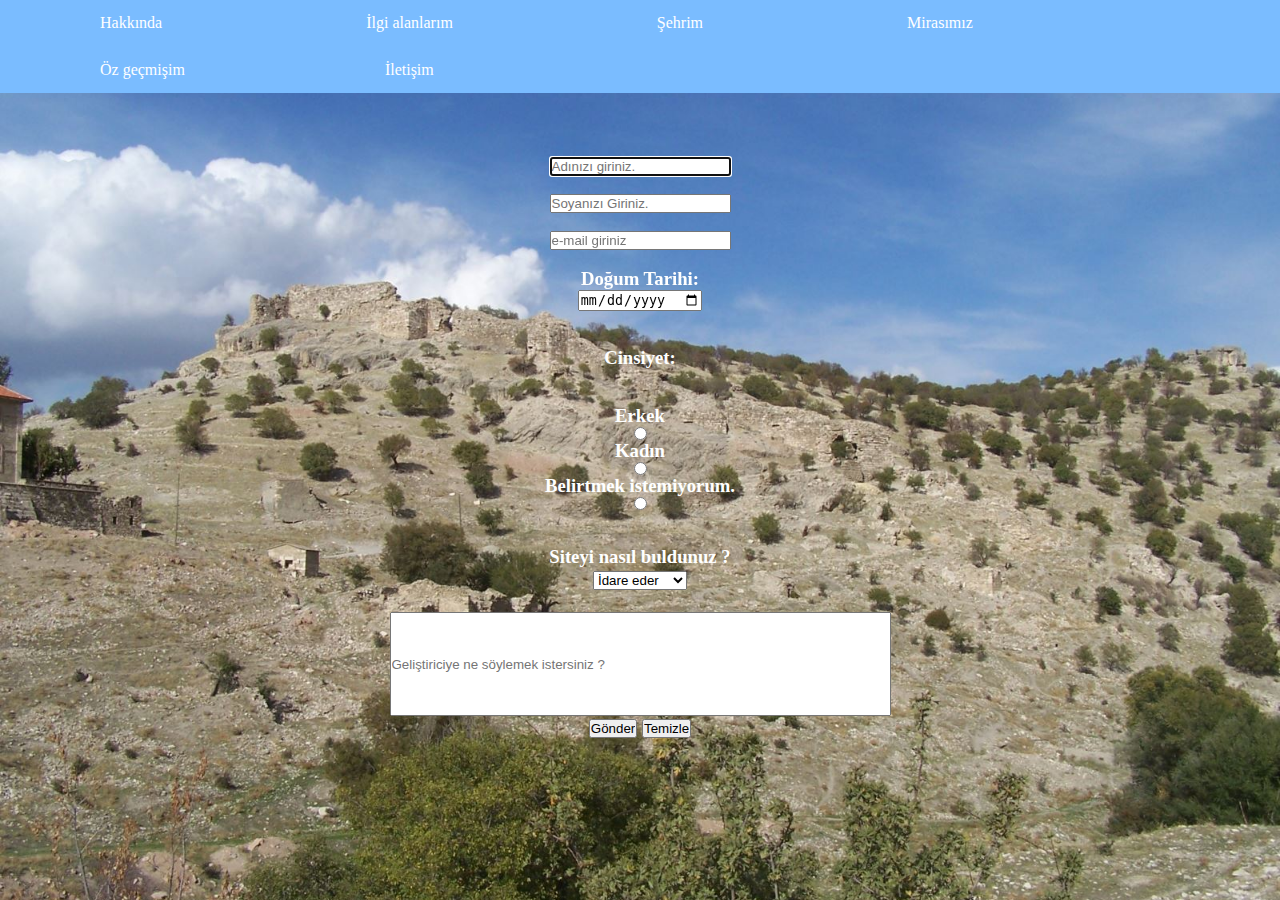
<file: iletisim.html>
<!DOCTYPE html>
<html lang="en">

<head>
    <meta charset="UTF-8">
    <meta http-equiv="X-UA-Compatible" content="IE=edge">
    <meta name="viewport" content="width=device-width, initial-scale=1.0">
    <title>İletisim</title>
    <link rel="stylesheet" href="style.css">
    <meta name="viewport" content="width=device-width">
    <style> 
    * {
            margin: 0;
            padding: 0;
        }
    body {
        color: #fff;
        background-image: url('Tüm-resimler/100_1250.jpg');
        background-position: center;
        background-repeat: no-repeat;
        background-size: cover;
        height: 100vh;
    }

    .duzen {
        display: flex;
        flex-direction: column;
        align-items: center;
        text-align: center;
        margin: 5%;
    }</style>
</head>

<body>
    <ul class="menu1 menu2 menu3  menu4 menu5 menu6 menu7">
           
        <li><a href="hakkinda.html">Hakkında</a></li>

        <li><a href="ilgialanlarim.html">İlgi alanlarım</a></li>
        
        <li><a href="sehrim.html">Şehrim</a>
            <ul>
                <li><a href="sehrim.html">Coğrafya</a></li>

                <li><a href="sehrim.html">Tarihçe</a></li>

                <li><a href="sehrim.html">Ekonomik yapı</a></li>

                <li><a href="sehrim.html">Galeri</a></li>

            </ul>

        </li>

        <li><a href="mirasimiz.html">Mirasımız</a>

        <li><a href="Ozgecmis.html">Öz geçmişim</a>

        <li><a href="iletisim.html">İletişim</a></li>
    </ul>

    <form method="post" action="goruntu.php" class="duzen" >
        <input type="text" autofocus placeholder="Adınızı giriniz." name="Ad"><br>
        <input type="text" placeholder="Soyanızı Giriniz." name="Soyad"><br>
        <input type="email" placeholder="e-mail giriniz" name="email"><br>
        <h3>Doğum Tarihi:</h3><input type="date" name="Dogumtarih"><br><br>
        <h3>Cinsiyet:</h3><br><br>
        <h3>Erkek</h3><input type="radio" name="Cinsiyet" value="Erkek">
        <h3>Kadın</h3><input type="radio" name="Cinsiyet" value="Kadın">
        <h3>Belirtmek istemiyorum.</h3><input type="radio" name="Cinsiyet" value="Belirsiz"><br><br>
        <h3>Siteyi nasıl buldunuz ?</h3>
        <h3><select name="sec"></h3>
        <option name="idareeder">İdare eder</option>
        <option name="Gayetguzel">Gayet güzel</option>
        <option name="Kotu">Kötü</option>
        <option name="bilemedim">Bilemedim</option>
        </select><br><br>
        <input type="text" size="60" style="height: 100px;" 
            placeholder="Geliştiriciye ne söylemek istersiniz ?" name="gonderme"><br>
        <input type=submit value="Gönder">
        <input type="reset" value="Temizle">
    </form>

    <!--<script>
function control(formId)
{
    let invalids = document.getElementById(formId).qıertSelectorAll(':invalid').length,
    button = document.getElementById(formId).querySelector('button[type="submit"]'); 

}


</script>-->
</body>

</html>
</file>
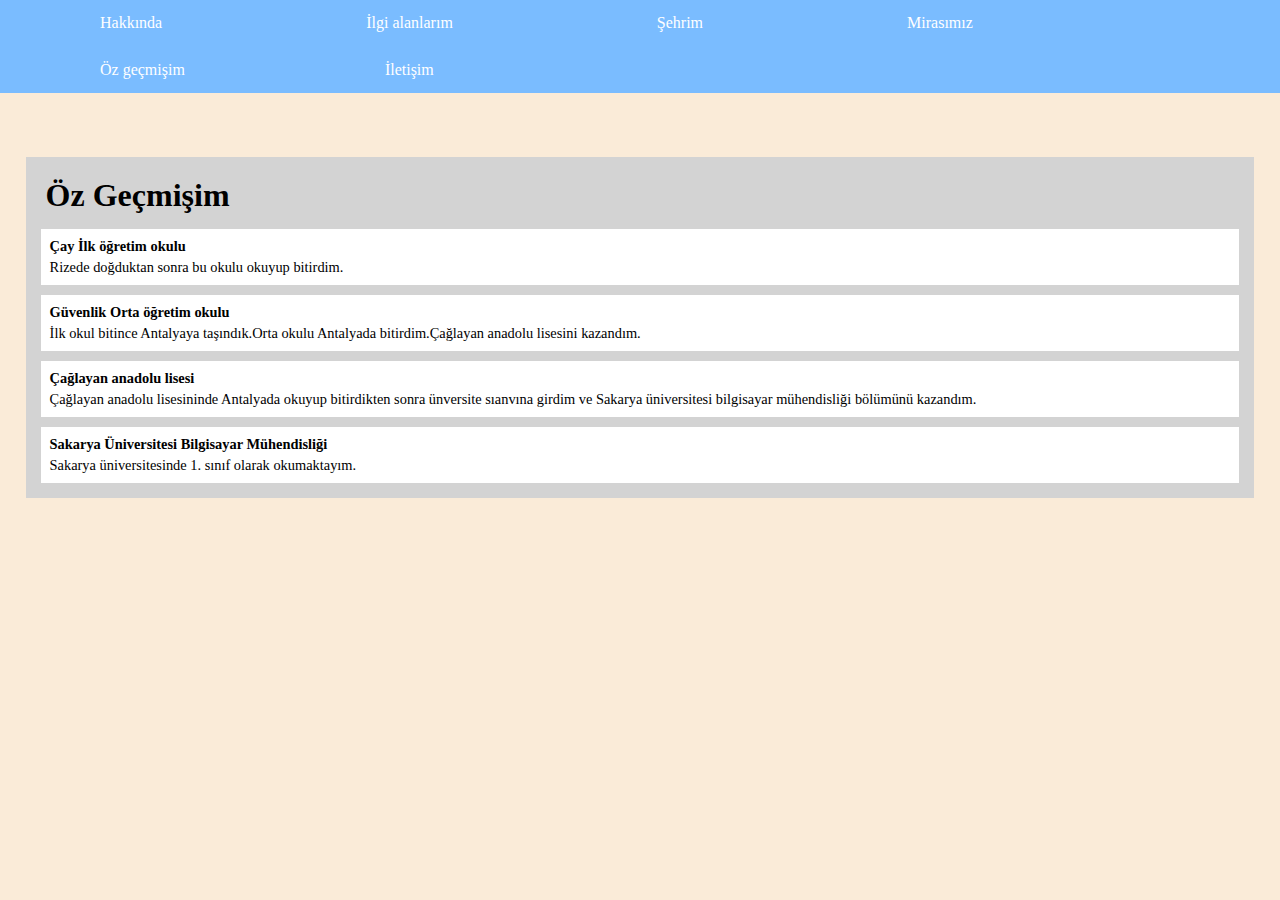
<file: Ozgecmis.html>
<!DOCTYPE html>
<html lang="en">

<head>
    <meta charset="UTF-8">
    <meta http-equiv="X-UA-Compatible" content="IE=edge">
    <meta name="viewport" content="width=device-width, initial-scale=1.0">
    <title>Öz Geçmişim</title>
    <link rel="stylesheet" href="style.css">
    <style>
    body{
        background-color: rgb(250, 235, 216);
    }
    .ozgecmisim {
        margin: 5% 2% 0 2% ; 
        padding: 5px;
        background-color: lightgray;
      }
      
      .ozgecmisim > h1, .okul {
        margin: 10px;
        padding: 5px;
      }
      
      .okul {
        background: white;
      }
      
      .okul > h2, p {
        margin: 4px;
        font-size: 90%;
      }</style>
</head>

<body>
    <ul class="menu1 menu2 menu3  menu4 menu5 menu6 menu7">
        
        <li><a href="hakkinda.html">Hakkında</a></li>

        <li><a href="ilgialanlarim.html">İlgi alanlarım</a></li>
    

        <li><a href="sehrim.html">Şehrim</a>
            <ul>
                <li><a href="sehrim.html">Coğrafya</a></li>

                <li><a href="sehrim.html">Tarihçe</a></li>

                <li><a href="sehrim.html">Ekonomik yapı</a></li>

                <li><a href="sehrim.html">Galeri</a></li>

            </ul>

        </li>

        <li><a href="mirasimiz.html">Mirasımız</a>

        <li><a href="Ozgecmis.html">Öz geçmişim</a>

        <li><a href="iletisim.html">İletişim</a></li>
    </ul>  
        
    
<article class="ozgecmisim">
    <h1>Öz Geçmişim</h1>
    <article class="okul">
      <h2>Çay İlk öğretim okulu</h2>
      <p>Rizede doğduktan sonra bu okulu okuyup bitirdim.</p>
    </article>
    <article class="okul">
      <h2>Güvenlik Orta öğretim okulu</h2>
      <p>İlk okul bitince Antalyaya taşındık.Orta okulu Antalyada bitirdim.Çağlayan anadolu lisesini kazandım.</p>
    </article>
    <article class="okul">
      <h2>Çağlayan anadolu lisesi</h2>
      <p>Çağlayan anadolu lisesininde Antalyada okuyup bitirdikten sonra ünversite sıanvına girdim ve Sakarya üniversitesi bilgisayar mühendisliği bölümünü kazandım.</p>
    </article>
    <article class="okul">
        <h2>Sakarya Üniversitesi Bilgisayar Mühendisliği</h2>
        <p>Sakarya üniversitesinde 1. sınıf olarak okumaktayım.</p>
      </article>
  </article>


</body>

</html>
</file>
<file: style.css>
body{
    margin:0;
    background-color: #f1f1f1;
    width: 100%;
}


.menu1{
    list-style-type: none;
    margin: 0;
    padding: 0;
    overflow: hidden;
    background-color: #7abcff;

}

.menu2 li {
    display:inline-block;
}

.menu3 li a {
    /*width:100%;
    height:10%;*/
    display: block;
    color: rgb(255, 255, 255);
    text-align: center;
    padding: 5% 100px;
    text-decoration: none;
}
.menu4 li a:hover{
    background-color:#1216f3; 
}

ul li ul {
    background-color:#2c3e50;
    display:none;
    position:absolute; /*programın en başından yer seçmeye başlar*/
    width:295px
}

ul li:hover ul{
    display:block;
}

.menu7 li ul li {
    display:block; 
}

.ortala
{
text-align: center;
}
</file>
